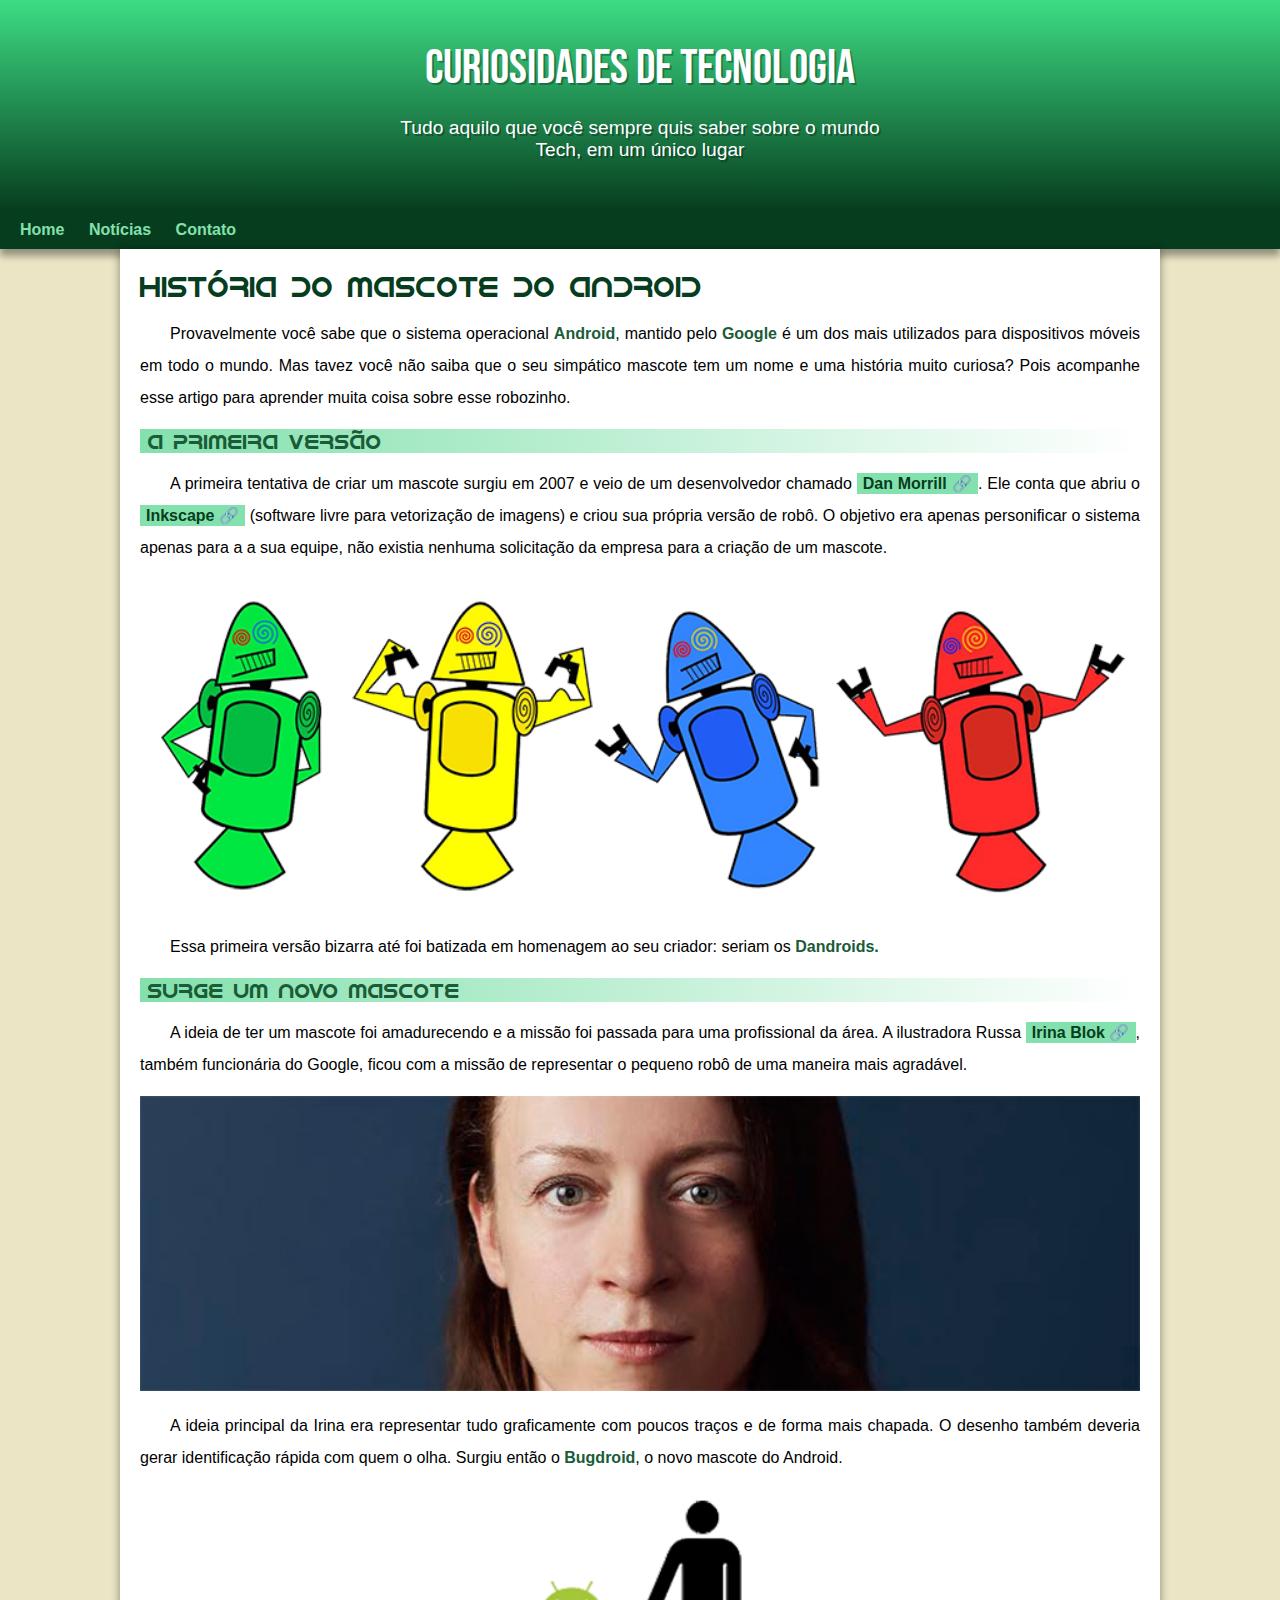
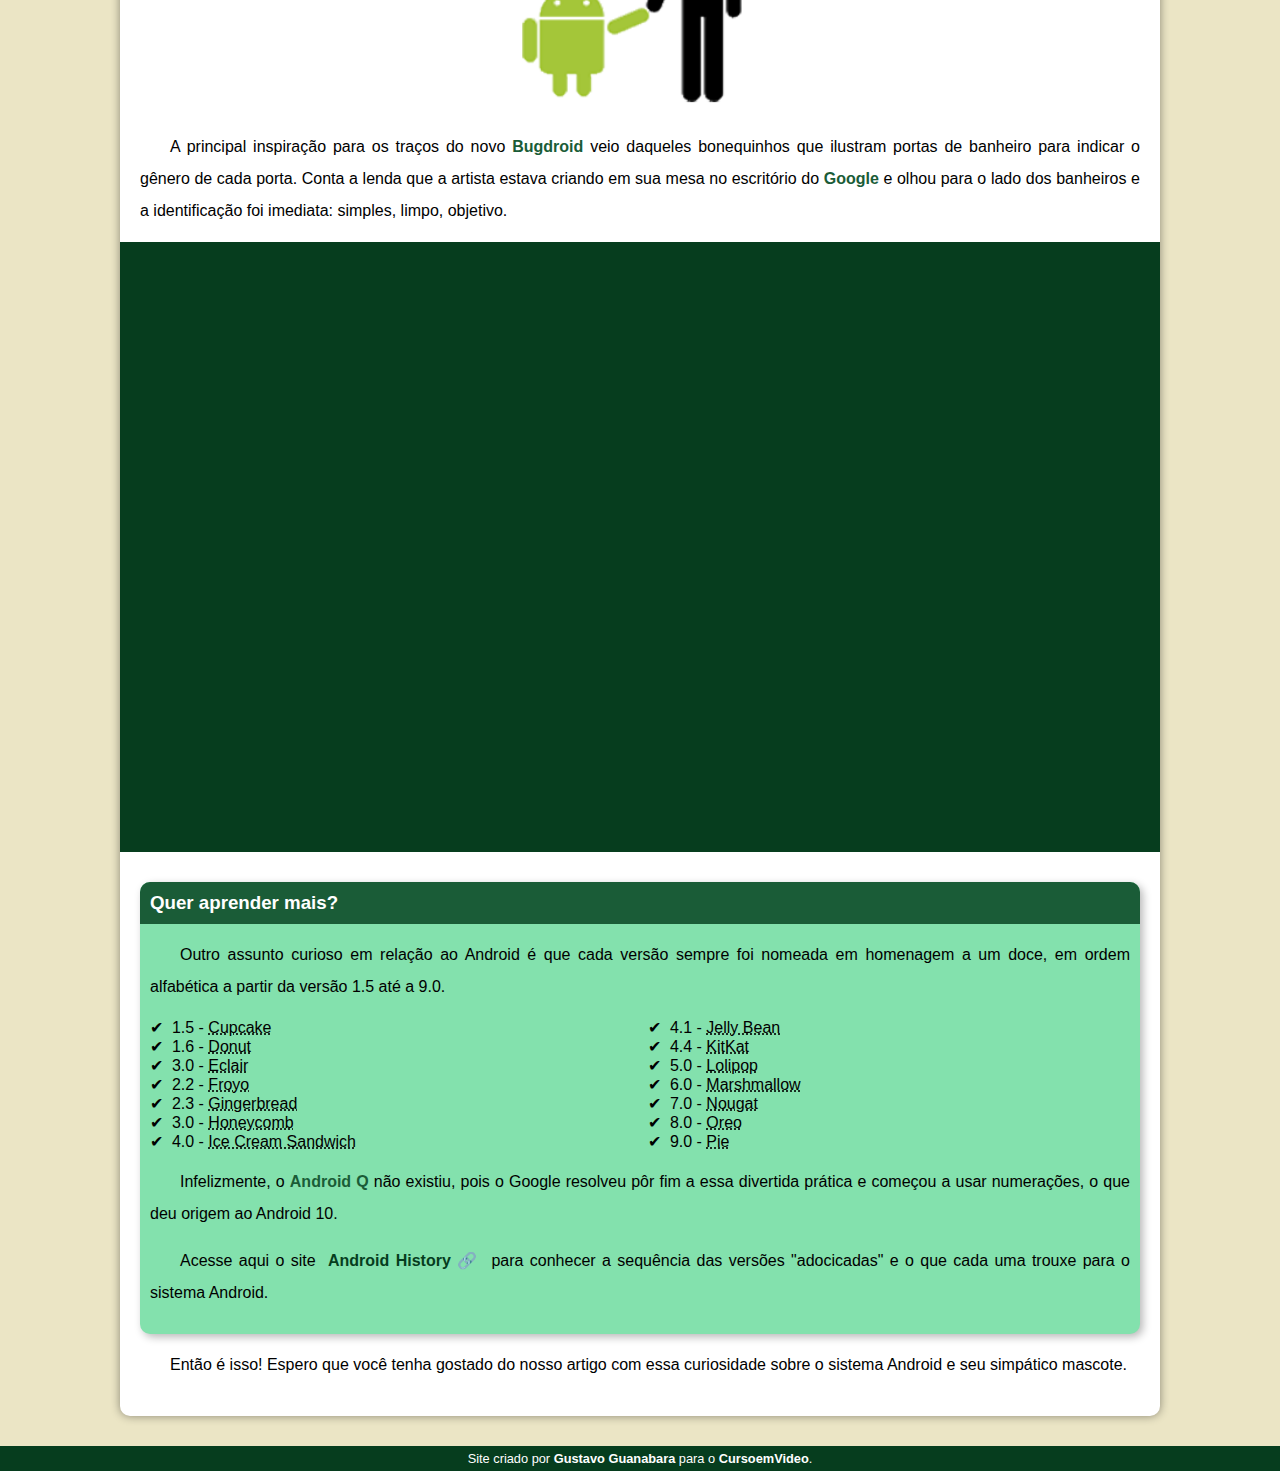
<file: index.html>
<!DOCTYPE html>
<html lang="pt-br">
<head>
    <meta charset="UTF-8">
    <meta http-equiv="X-UA-Compatible" content="IE=edge">
    <meta name="viewport" content="width=device-width, initial-scale=1.0">
    <link rel="shortcut icon" href="imagens/favicon.ico" type="image/x-icon">
    <title>Como surgiu o mascote do Android?</title>
    <link rel="stylesheet" href="estilo/style.css">
</head>
<body>
    <header>
        <h1>CURIOSIDADES DE TECNOLOGIA</h1>
        <p>Tudo aquilo que você sempre quis saber sobre o mundo Tech, em um único lugar</p>
    </header>
    <nav>
        <a href="#">Home</a>
        <a href="#">Notícias</a>
        <a href="#">Contato</a>
    </nav>
    <main>
        <article>
            <h1>História do Mascote do Android</h1>

            <p>Provavelmente você sabe que o sistema operacional <strong>Android</strong>, mantido pelo <strong>Google</strong> é um dos mais utilizados para dispositivos móveis em todo o mundo. Mas tavez você não saiba que o seu simpático mascote tem um nome e uma história muito curiosa? Pois acompanhe esse artigo para aprender muita coisa sobre esse robozinho.</p>

            <h2>A primeira versão</h2>

            <p>A primeira tentativa de criar um mascote surgiu em 2007 e veio de um desenvolvedor chamado <a href="https://androidcommunity.com/dan-morrill-shows-us-the-android-mascot-that-almost-was-20130103/" target="_blank" class="externo">Dan Morrill</a>. Ele conta que abriu o <a href="https://inkscape.org/" target="_blank" class="externo">Inkscape</a> (software livre para vetorização de imagens) e criou sua própria versão de robô. O objetivo era apenas personificar o sistema apenas para a a sua equipe, não existia nenhuma solicitação da empresa para a criação de um mascote.</p>

            <picture> <source media="(max-width: 670px)" srcset="imagens/dan-droids-pq.png">
                <img src="imagens/dan-droids.png" alt="Primeiro mascote do Android">
            </picture>

            <p>Essa primeira versão bizarra até foi batizada em homenagem ao seu criador: seriam os <strong>Dandroids.</strong></p>

            <h2>Surge um novo mascote</h2>

            <p>A ideia de ter um mascote foi amadurecendo e a missão foi passada para uma profissional da área. A ilustradora Russa <a href="https://www.irinablok.com/" target="_blank" class="externo">Irina Blok</a>, também funcionária do Google, ficou com a missão de representar o pequeno robô de uma maneira mais agradável.</p>

            <picture> <source media="(max-width: 670px)" srcset="imagens/irina-blok-pq.jpg">
                <img src="imagens/irina-blok.jpg" alt="Irina Blok, criadora do Bugdroid">
            </picture>

            <p>A ideia principal da Irina era representar tudo graficamente com poucos traços e de forma mais chapada. O desenho também deveria gerar identificação rápida com quem o olha. Surgiu então o <strong>Bugdroid</strong>, o novo mascote do Android.</p>

            <img src="imagens/bugdroid.png" class="pequena" alt="Bugdroid">

            <p>A principal inspiração para os traços do novo <strong>Bugdroid</strong> veio daqueles bonequinhos que ilustram portas de banheiro para indicar o gênero de cada porta. Conta a lenda que a artista estava criando em sua mesa no escritório do <strong>Google</strong> e olhou para o lado dos banheiros e a identificação foi imediata: simples, limpo, objetivo.</p>

            <div class="video"> 
                <iframe width="700" height="387" src="https://www.youtube.com/embed/l2UDgpLz20M" title="YouTube video player" frameborder="0" allow="accelerometer; autoplay; clipboard-write; encrypted-media; gyroscope; picture-in-picture" allowfullscreen></iframe>
            </div>
            
            <aside>
                <h3>Quer aprender mais?</h3>

                <p>Outro assunto curioso em relação ao Android é que cada versão sempre foi nomeada em homenagem a um doce, em ordem alfabética a partir da versão 1.5 até a 9.0.</p>

                <ul>
                    <li>1.5 - <abbr title="Bolo de Copo">Cupcake</abbr></li>
                    <li>1.6 - <abbr title="Rosquinha">Donut</abbr></li>
                    <li>3.0 - <abbr title="Bomba">Eclair</abbr></li>
                    <li>2.2 - <abbr title="Iorgute Congelado">Froyo</abbr></li>
                    <li>2.3 - <abbr title="Biscoito de Gengibre">Gingerbread</abbr></li>
                    <li>3.0 - <abbr title="Favo de Mel">Honeycomb</abbr></li>
                    <li>4.0 - <abbr title="Sanduíche de Sorvete">Ice Cream Sandwich</abbr></li>
                    <li>4.1 - <abbr title="Jujuba">Jelly Bean</abbr></li>
                    <li>4.4 - <abbr title="KitKat">KitKat</abbr></li>
                    <li>5.0 - <abbr title="Pirulito">Lolipop</abbr></li>
                    <li>6.0 - <abbr title="Marshmallow">Marshmallow</abbr></li>
                    <li>7.0 - <abbr title="Torrone">Nougat</abbr></li>
                    <li>8.0 - <abbr title="Oreo">Oreo</abbr></li>
                    <li>9.0 - <abbr title="Torta">Pie</abbr></li>
                </ul>

                <p>Infelizmente, o <strong>Android Q</strong> não existiu, pois o Google resolveu pôr fim a essa divertida prática e começou a usar numerações, o que deu origem ao Android 10.</p>

                <p>Acesse aqui o site <a href="https://www.android.com/intl/en_uk/history/#/donut" target="_blank" class="externo">Android History</a> para conhecer a sequência das versões "adocicadas" e o que cada uma trouxe para o sistema Android.</p>
            </aside>

            <p>Então é isso! Espero que você tenha gostado do nosso artigo com essa curiosidade sobre o sistema Android e seu simpático mascote.</p>
        </article>
    </main>
    <footer>
        <p>Site criado por <a href="https://gustavoguanabara.github.io/" target="_blank">Gustavo Guanabara</a> para o <a href="https://www.youtube.com/c/CursoemV%C3%ADdeo" target="_blank">CursoemVideo</a>.</p>
    </footer>
</body>
</html>
</file>
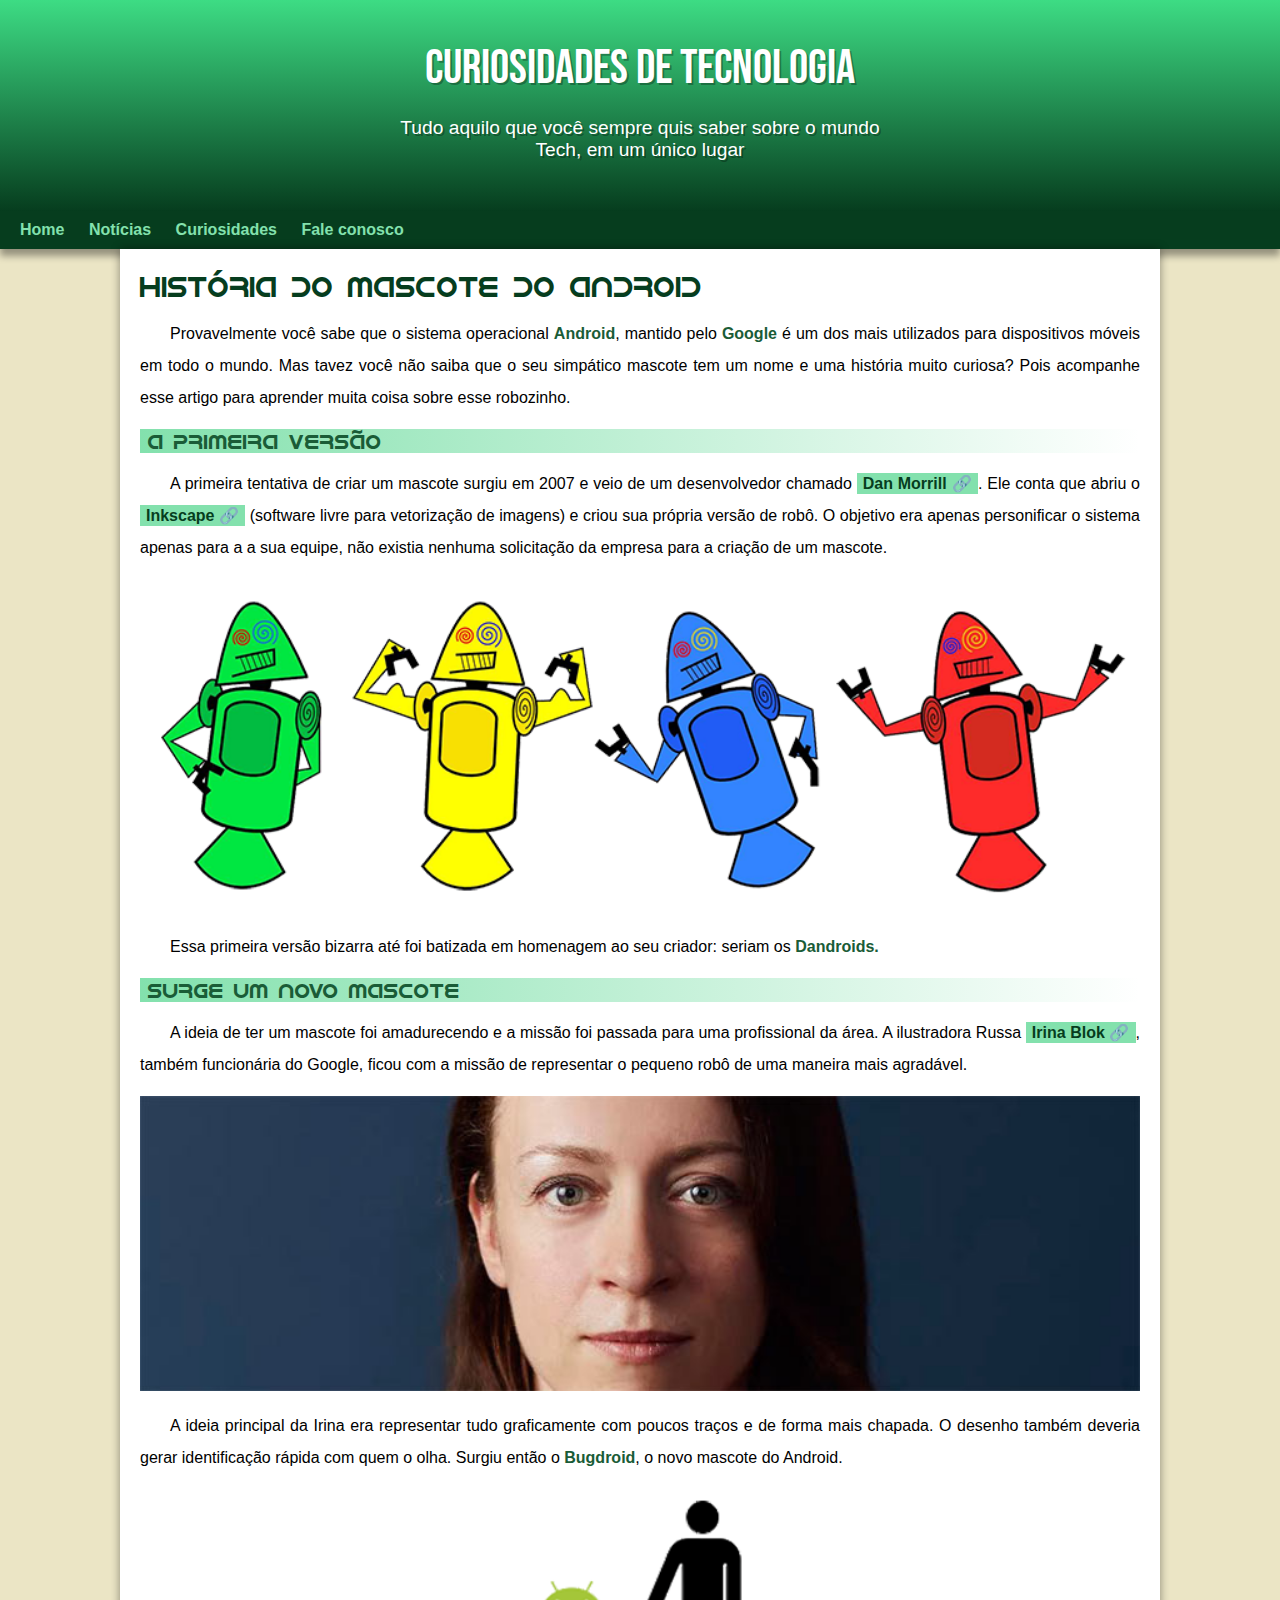
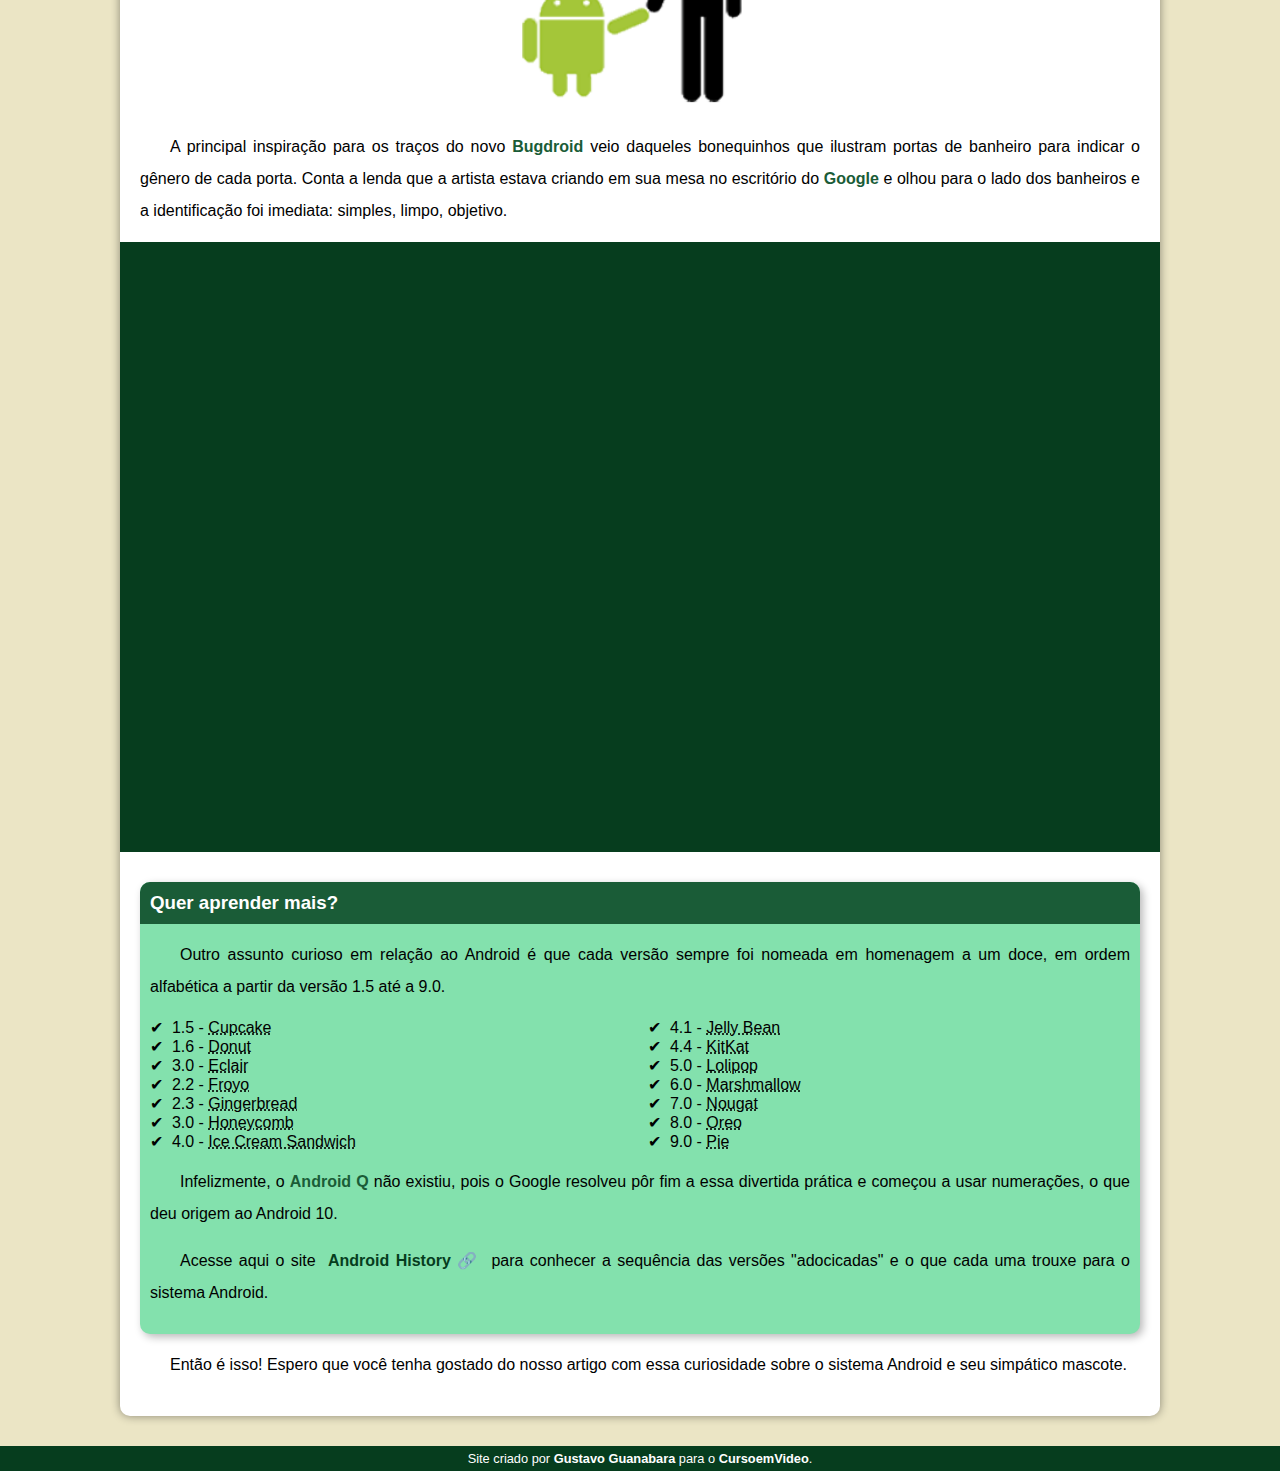
<file: index.html.html>
<!DOCTYPE html>
<html lang="pt-br">
<head>
    <meta charset="UTF-8">
    <meta http-equiv="X-UA-Compatible" content="IE=edge">
    <meta name="viewport" content="width=device-width, initial-scale=1.0">
    <link rel="shortcut icon" href="imagens/favicon.ico" type="image/x-icon">
    <title>Como surgiu o mascote do Android?</title>
    <link rel="stylesheet" href="estilo/style.css">
</head>
<body>
    <header>
        <h1>CURIOSIDADES DE TECNOLOGIA</h1>
        <p>Tudo aquilo que você sempre quis saber sobre o mundo Tech, em um único lugar</p>
    </header>
    <nav>
        <a href="#">Home</a>
        <a href="#">Notícias</a>
        <a href="#">Curiosidades</a>
        <a href="#">Fale conosco</a>
    </nav>
    <main>
        <article>
            <h1>História do Mascote do Android</h1>

            <p>Provavelmente você sabe que o sistema operacional <strong>Android</strong>, mantido pelo <strong>Google</strong> é um dos mais utilizados para dispositivos móveis em todo o mundo. Mas tavez você não saiba que o seu simpático mascote tem um nome e uma história muito curiosa? Pois acompanhe esse artigo para aprender muita coisa sobre esse robozinho.</p>

            <h2>A primeira versão</h2>

            <p>A primeira tentativa de criar um mascote surgiu em 2007 e veio de um desenvolvedor chamado <a href="https://androidcommunity.com/dan-morrill-shows-us-the-android-mascot-that-almost-was-20130103/" target="_blank" class="externo">Dan Morrill</a>. Ele conta que abriu o <a href="https://inkscape.org/" target="_blank" class="externo">Inkscape</a> (software livre para vetorização de imagens) e criou sua própria versão de robô. O objetivo era apenas personificar o sistema apenas para a a sua equipe, não existia nenhuma solicitação da empresa para a criação de um mascote.</p>

            <picture> <source media="(max-width: 670px)" srcset="imagens/dan-droids-pq.png">
                <img src="imagens/dan-droids.png" alt="Primeiro mascote do Android">
            </picture>

            <p>Essa primeira versão bizarra até foi batizada em homenagem ao seu criador: seriam os <strong>Dandroids.</strong></p>

            <h2>Surge um novo mascote</h2>

            <p>A ideia de ter um mascote foi amadurecendo e a missão foi passada para uma profissional da área. A ilustradora Russa <a href="https://www.irinablok.com/" target="_blank" class="externo">Irina Blok</a>, também funcionária do Google, ficou com a missão de representar o pequeno robô de uma maneira mais agradável.</p>

            <picture> <source media="(max-width: 670px)" srcset="imagens/irina-blok-pq.jpg">
                <img src="imagens/irina-blok.jpg" alt="Irina Blok, criadora do Bugdroid">
            </picture>

            <p>A ideia principal da Irina era representar tudo graficamente com poucos traços e de forma mais chapada. O desenho também deveria gerar identificação rápida com quem o olha. Surgiu então o <strong>Bugdroid</strong>, o novo mascote do Android.</p>

            <img src="imagens/bugdroid.png" class="pequena" alt="Bugdroid">

            <p>A principal inspiração para os traços do novo <strong>Bugdroid</strong> veio daqueles bonequinhos que ilustram portas de banheiro para indicar o gênero de cada porta. Conta a lenda que a artista estava criando em sua mesa no escritório do <strong>Google</strong> e olhou para o lado dos banheiros e a identificação foi imediata: simples, limpo, objetivo.</p>

            <div class="video"> 
                <iframe width="700" height="387" src="https://www.youtube.com/embed/l2UDgpLz20M" title="YouTube video player" frameborder="0" allow="accelerometer; autoplay; clipboard-write; encrypted-media; gyroscope; picture-in-picture" allowfullscreen></iframe>
            </div>
            
            <aside>
                <h3>Quer aprender mais?</h3>

                <p>Outro assunto curioso em relação ao Android é que cada versão sempre foi nomeada em homenagem a um doce, em ordem alfabética a partir da versão 1.5 até a 9.0.</p>

                <ul>
                    <li>1.5 - <abbr title="Bolo de Copo">Cupcake</abbr></li>
                    <li>1.6 - <abbr title="Rosquinha">Donut</abbr></li>
                    <li>3.0 - <abbr title="Bomba">Eclair</abbr></li>
                    <li>2.2 - <abbr title="Iorgute Congelado">Froyo</abbr></li>
                    <li>2.3 - <abbr title="Biscoito de Gengibre">Gingerbread</abbr></li>
                    <li>3.0 - <abbr title="Favo de Mel">Honeycomb</abbr></li>
                    <li>4.0 - <abbr title="Sanduíche de Sorvete">Ice Cream Sandwich</abbr></li>
                    <li>4.1 - <abbr title="Jujuba">Jelly Bean</abbr></li>
                    <li>4.4 - <abbr title="KitKat">KitKat</abbr></li>
                    <li>5.0 - <abbr title="Pirulito">Lolipop</abbr></li>
                    <li>6.0 - <abbr title="Marshmallow">Marshmallow</abbr></li>
                    <li>7.0 - <abbr title="Torrone">Nougat</abbr></li>
                    <li>8.0 - <abbr title="Oreo">Oreo</abbr></li>
                    <li>9.0 - <abbr title="Torta">Pie</abbr></li>
                </ul>

                <p>Infelizmente, o <strong>Android Q</strong> não existiu, pois o Google resolveu pôr fim a essa divertida prática e começou a usar numerações, o que deu origem ao Android 10.</p>

                <p>Acesse aqui o site <a href="https://www.android.com/intl/en_uk/history/#/donut" target="_blank" class="externo">Android History</a> para conhecer a sequência das versões "adocicadas" e o que cada uma trouxe para o sistema Android.</p>
            </aside>

            <p>Então é isso! Espero que você tenha gostado do nosso artigo com essa curiosidade sobre o sistema Android e seu simpático mascote.</p>
        </article>
    </main>
    <footer>
        <p>Site criado por <a href="https://gustavoguanabara.github.io/" target="_blank">Gustavo Guanabara</a> para o <a href="https://www.youtube.com/c/CursoemV%C3%ADdeo" target="_blank">CursoemVideo</a>.</p>
    </footer>
</body>
</html>
</file>
<file: estilo/style.css>
@charset "UTF-8";

@import url('https://fonts.googleapis.com/css2?family=Bebas+Neue&display=swap');

@font-face {
    font-family: 'Android';
    src: url('../fontes/idroid.otf') format('opentype');
    font-weight: normal;
}

/*
#c5ebd6
#83e1ad
#3ddc84
#2fa866
#1a5c37
#063d1e
*/

:root {
    --cor0: #ebe5c5; 
    --cor1: #83e1ad;
    --cor2: #3ddc84;
    --cor3: #2fa866;
    --cor4: #1a5c37;
    --cor5: #063d1e;

    --fonte-padrao: Arial, Verdana, Helvetica, Sans-serif;
    --fonte-destaque: 'Bebas Neue', cursive;
    --fonte-android: 'Android', cursive;
}

* {
    margin: 0px;
    padding: 0px;
}

body {
    background-color: var(--cor0);
    font-family: var(--fonte-padrao);
}

a.externo::after {
    content: '\00A0\1F517';
}

header {
    background-image: linear-gradient(to bottom, var(--cor2), var(--cor5));
    min-height: 150px;
    text-align: center;
    background-color: var(--cor4);
    padding-top: 40px;
}

header > h1 {
    color: white;
    font-family: var(--fonte-destaque);
    font-size: 3em;
    font-weight: normal;
    margin-bottom: 20px;
    text-shadow: 2px 2px 0px rgba(0, 0, 0, 0.301);
}

header > p {
    color: white;
    font-family: var(--fonte-padrao);
    font-size: 1.2em;
    max-width: 500px;
    margin: auto;
    padding-bottom: 50px;
    padding-right: 10px;
    padding-left: 10px;
    text-shadow: 2px 2px 0px rgba(0, 0, 0, 0.301);
}

nav {
    background-color: var(--cor5);
    padding: 10px;
    box-shadow: 0px 7px 7px rgba(0, 0, 0, 0.363);
}

nav > a {
    color: var(--cor1);
    padding: 10px;
    text-decoration: none;
    font-weight: bold;
    border-radius: 5px;
    transition-duration: 0.5s;
}

nav > a:hover {
    background-color: var(--cor3);
    color: var(--cor5);
}

main {
    min-width: 300px;
    max-width: 1000px;
    background-color: white;
    margin: auto;
    margin-bottom: 30px;
    padding: 20px;
    box-shadow: 0px 0px 10px rgba(0, 0, 0, 0.418);
    border-bottom-left-radius: 10px;
    border-bottom-right-radius: 10px;
}

main h1 {
    color: var(--cor5);
    font-family: var(--fonte-android);
    font-weight: normal;
    font-size: 1.8em;
}

main h2 {
    font-family: var(--fonte-android);
    font-weight: normal;
    color: var(--cor4);
    font-size: 1.3em;
    background-image:linear-gradient(to right, var(--cor1), transparent);
    text-indent: 8px;
}

main p {
    margin: 15px 0px 15px 0px;
    text-align: justify;
    text-indent: 30px;
    font-size: 1em;
    line-height: 2em;   
}

main strong {
    color: var(--cor4);
    font-weight: bold;
}

main a {
    text-decoration: none;
    font-weight: bold;
    color: var(--cor5);
    background-color: var(--cor1);
    padding: 2px 6px;
}

main a:hover {
    text-decoration: underline;
    color: var(--cor4);
}

main img {
    width: 100%;
}

main img.pequena {
    max-width: 350px;
    display: block;
    margin: auto;
}

div.video {
    background-color: var(--cor5);
    margin-bottom: 30px;
    margin: 0px -20px 30px -20px;
    padding: 20px;
    padding-bottom: 59%;
    position: relative;
}

div.video > iframe {
    position: absolute;
    top: 5%;
    left: 5%;
    width: 90%;
    height: 90%;
}

aside {
    background-color: var(--cor1);
    padding: 10px;
    border-radius: 10px;
    box-shadow: 3px 3px 8px rgba(0, 0, 0, 0.281);
}

aside > h3 {
    background-color: var(--cor4);
    color: white;
    padding: 10px;
    margin: -10px -10px 0px -10px;
    border-radius: 10px 10px 0px 0px;
}

aside > ul {
    list-style-type: '\2714\00A0\00A0';
    list-style-position: inside;
    columns: 2;
}

footer {
    background-color: var(--cor5);
    color: white;
    text-align: center;
    font-size: 0.8em;
    padding: 5px;
}

footer a {
    color: white;
    font-weight: bolder;
    text-decoration: none;
}

footer a:hover {
    text-decoration: underline;
    color: var(--cor1);
}
</file>
